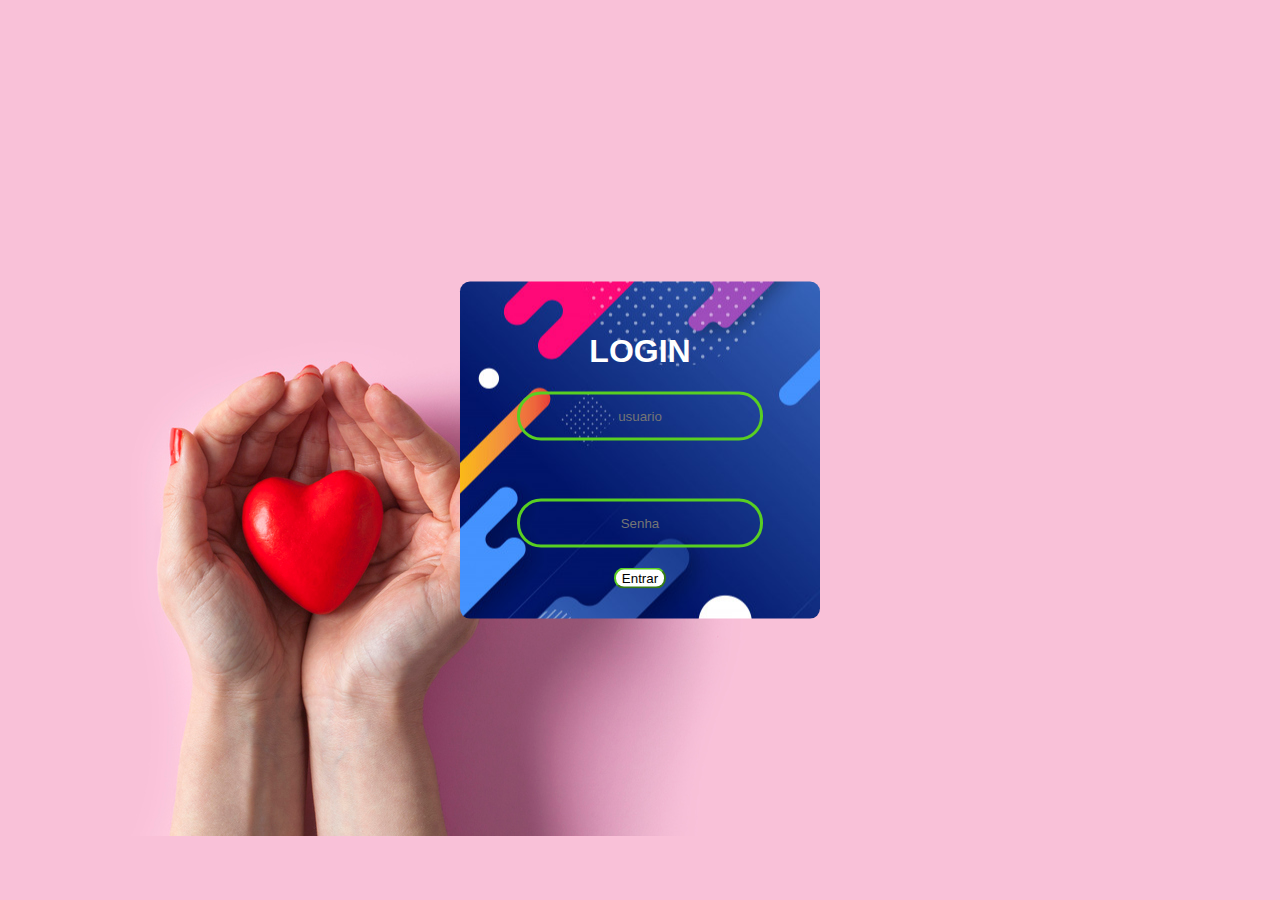
<file: cadastrofun.html>
<!DOCTYPE html>
<html lang="pt-br">
<head>
    <link rel="stylesheet"  href="estilocadastro.css">
    <meta charset="UTF-8">
    <meta http-equiv="X-UA-Compatible" content="IE=edge">
    <meta name="viewport" content="width=device-width, initial-scale=1.0">
    <title>Cadastro do Funcionario</title>
</head>
<body>

   
 

 <form class="formulario" method="POST" action="cadastrofun.html">
     <h1> Login</h1>
     <input type="text" name="nome" placeholder="usuario" id="username">  <br>
    <input type="password" name="senha" placeholder="Senha" id="password"> 
    <input type="submit" name="enviar" value="Entrar" >


    </form>





</body>
</html>
</file>
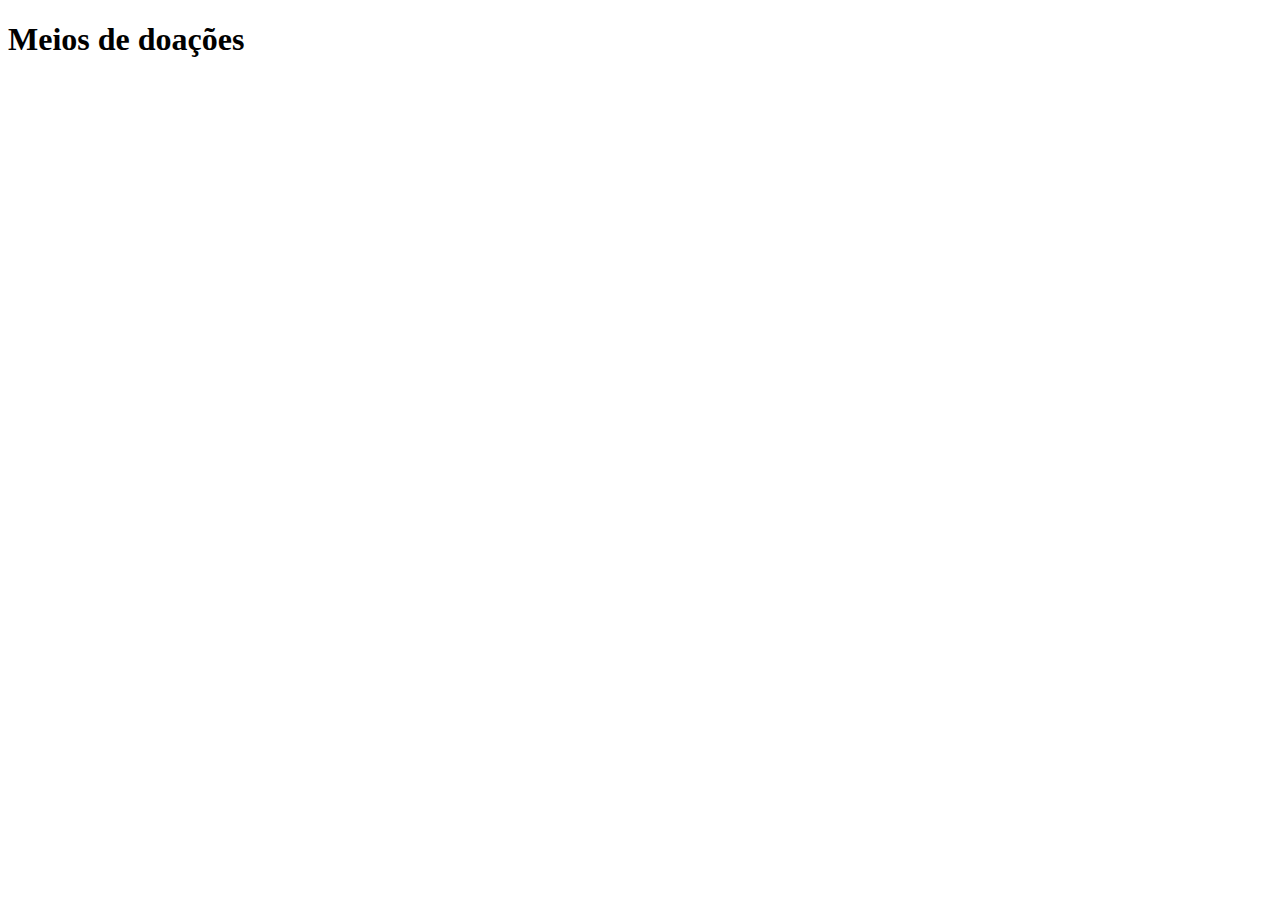
<file: doacao.html>
<!DOCTYPE html>
<html lang="pt-br">
<head>
    <meta charset="UTF-8">
    <meta http-equiv="X-UA-Compatible" content="IE=edge">
    <meta name="viewport" content="width=device-width, initial-scale=1.0">
    <title>Meios de Doações</title>
</head>
<body>

 <h1>Meios de doações</h1>
    
</body>
</html>
</file>
<file: estilocadastro.css>
body{
    background-image: url(./img/back.jpg);
    margin:0;
    padding:0;
    font-family: sans-serif;
}

.formulario{
    width: 300px;
    padding: 30px;
    position: absolute;
    top: 50%;
    left: 50%;
    background-image: url(./img/fundo_formulario2.jpg);
    text-align: center;
    transform: translate(-50%, -50%);
    border-radius: 10px; 


}

.formulario h1{ 
    color: white;
    text-transform: uppercase;
    font-weight: 700;

}

.formulario input[type="text"], .formulario input[type="password"]
{
    border: 0;
    background: none;
    display: block;
    margin: 20px auto;
    text-align: center;
    border: 3px solid rgb(89, 207, 34);
    padding: 14px 10px ;
    width: 220px;
    outline: none;
    color: white;
    border-radius: 24px;
    transition: 0.25px;
    
}

.formulario input[type="text"]:focus {
    width: 270px;
}

.formulario input[type="password"]:focus{

    width: 270px;
}

.formulario input[type="submit"]{
border-radius: 10px;
background-color: rgb(255, 255, 255);
border-color: rgb(89, 207, 34);

}
</file>
